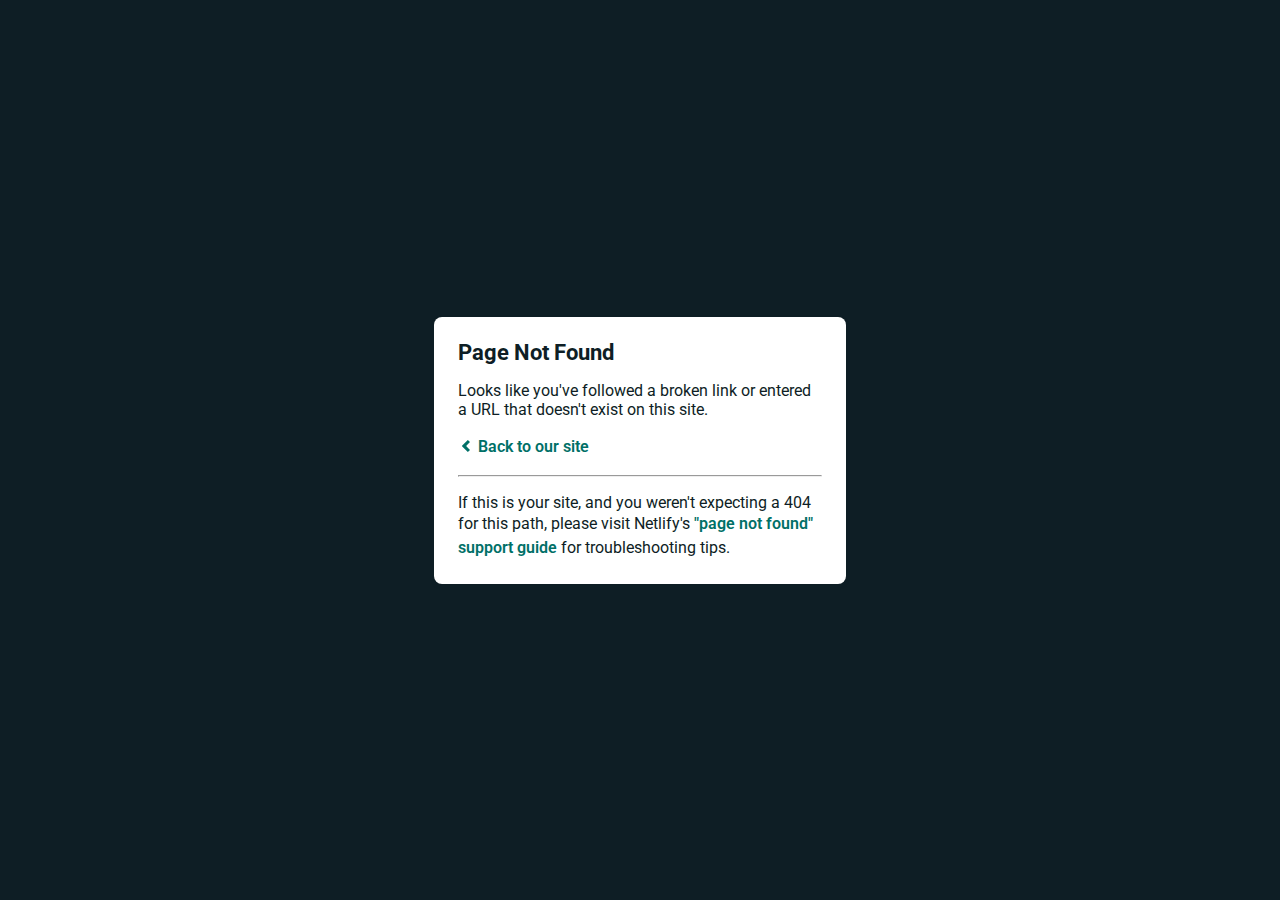
<file: competition/img/bg.html>
<!DOCTYPE html>
<html>

<head>
    <meta charset="utf-8">
    <meta name="viewport" content="width=device-width, initial-scale=1.0, maximum-scale=1.0, user-scalable=no">

    <title>Page Not Found</title>
    <link href='https://fonts.googleapis.com/css?family=Roboto:400,700&subset=latin,latin-ext' rel='stylesheet' type='text/css'>
    <style>
        body {
            font-family: -apple-system, BlinkMacSystemFont, "Segoe UI", Roboto, Helvetica, Arial, sans-serif, "Apple Color Emoji", "Segoe UI Emoji", "Segoe UI Symbol";
            background: rgb(14, 30, 37);
            color: white;
            overflow: hidden;
            margin: 0;
            padding: 0;
        }

        h1 {
            margin: 0;
            font-size: 22px;
            line-height: 24px;
        }

        .main {
            position: relative;
            display: flex;
            flex-direction: column;
            align-items: center;
            justify-content: center;
            height: 100vh;
            width: 100vw;
        }

        .card {
            position: relative;
            display: flex;
            flex-direction: column;
            width: 75%;
            max-width: 364px;
            padding: 24px;
            background: white;
            color: rgb(14, 30, 37);
            border-radius: 8px;
            box-shadow: 0 2px 4px 0 rgba(14, 30, 37, .16);
        }

        a {
            margin: 0;
            text-decoration: none;
            font-weight: 600;
            line-height: 24px;
            color: #007067;
        }

        a svg {
            position: relative;
            top: 2px;
        }

        a:hover,
        a:focus {
            text-decoration: underline;
            text-decoration-color: #f4bb00;
        }

        a:hover svg path {
            fill: #007067;
        }

        p:last-of-type {
            margin-bottom: 0;
        }
    </style>
</head>

<body>
    <div class="main">
        <div class="card">
            <div class="header">
                <h1>Page Not Found</h1>
            </div>
            <div class="body">
                <p>Looks like you've followed a broken link or entered a URL that doesn't exist on this site.</p>
                <p>
                    <a id="back-link" href="/">
              <svg xmlns="http://www.w3.org/2000/svg" width="16" height="16" viewBox="0 0 16 16">
                <path fill="#007067" d="M11.9998836,4.09370803 L8.55809517,7.43294953 C8.23531459,7.74611298 8.23531459,8.25388736 8.55809517,8.56693769 L12,11.9062921 L9.84187871,14 L4.24208544,8.56693751 C3.91930485,8.25388719 3.91930485,7.74611281 4.24208544,7.43294936 L9.84199531,2 L11.9998836,4.09370803 Z"/>
              </svg>
              Back to our site
             </a>
                </p>
                <hr>
                <p>If this is your site, and you weren't expecting a 404 for this path, please visit Netlify's <a href="https://answers.netlify.com/t/support-guide-i-ve-deployed-my-site-but-i-still-see-page-not-found/125?utm_source=404page&utm_campaign=community_tracking">"page not found" support guide</a>                    for troubleshooting tips.
                </p>
            </div>
        </div>
    </div>
    <script>
        (function() {
            if (document.referrer && document.location.host && document.referrer.match(new RegExp("^https?://" + document.location.host))) {
                document.getElementById("back-link").setAttribute("href", document.referrer);
            }
        })();
    </script>
</body>

</html>
</file>
